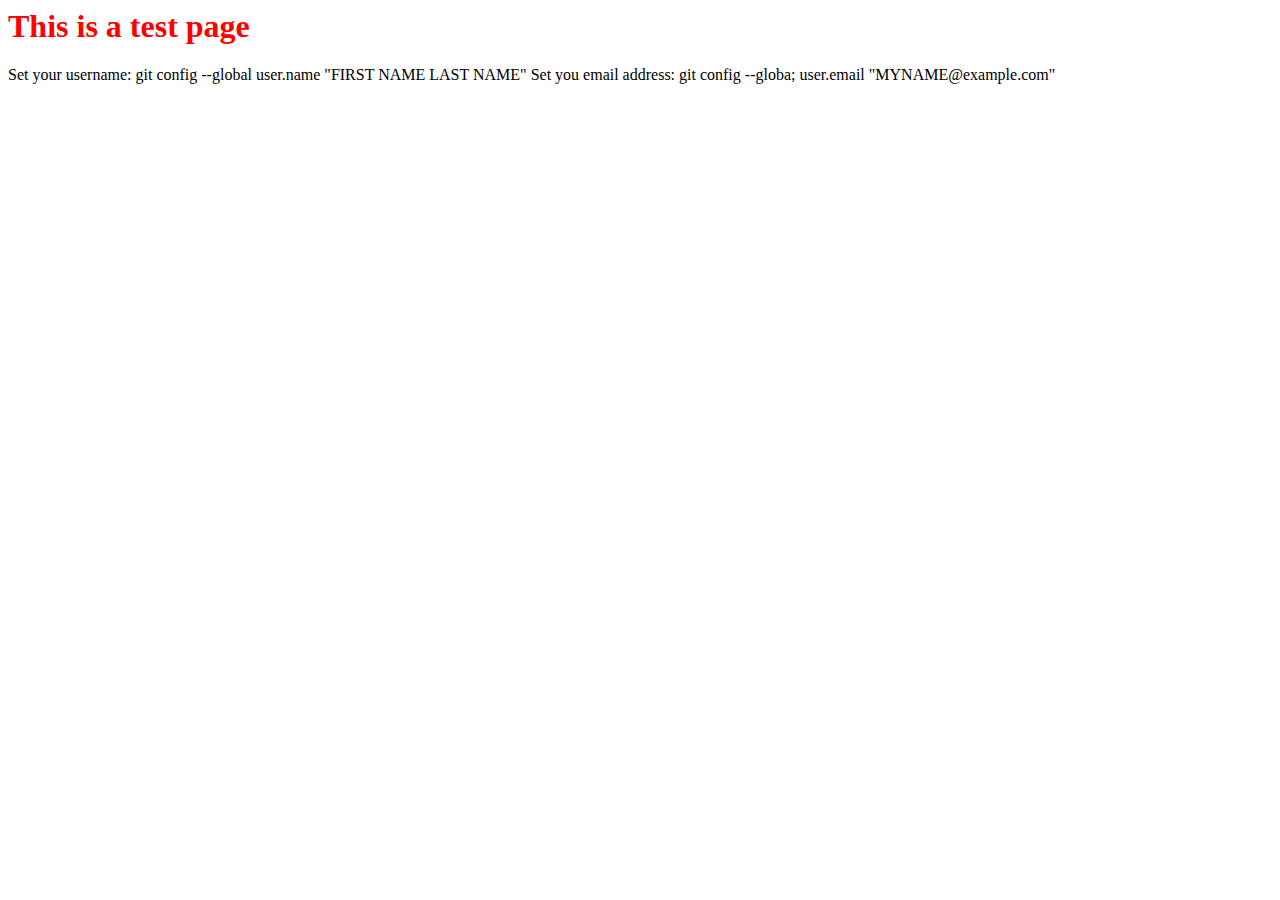
<file: index.html>
<html>
<head>
    <title>Test Page</title>
    <scipt src="js/scripts.js"></scipt>
    <link rel="stylesheet" href="css/styles.css">
</head>
<body>
<h1 id="colorRed">This is a test page</h1>
Set your username:
git config --global user.name "FIRST NAME LAST NAME"
Set you email address:
git config  --globa; user.email "MYNAME@example.com"
</body>
</html>
</file>
<file: css/styles.css>
#colorRed{
    color:red;
}
</file>
